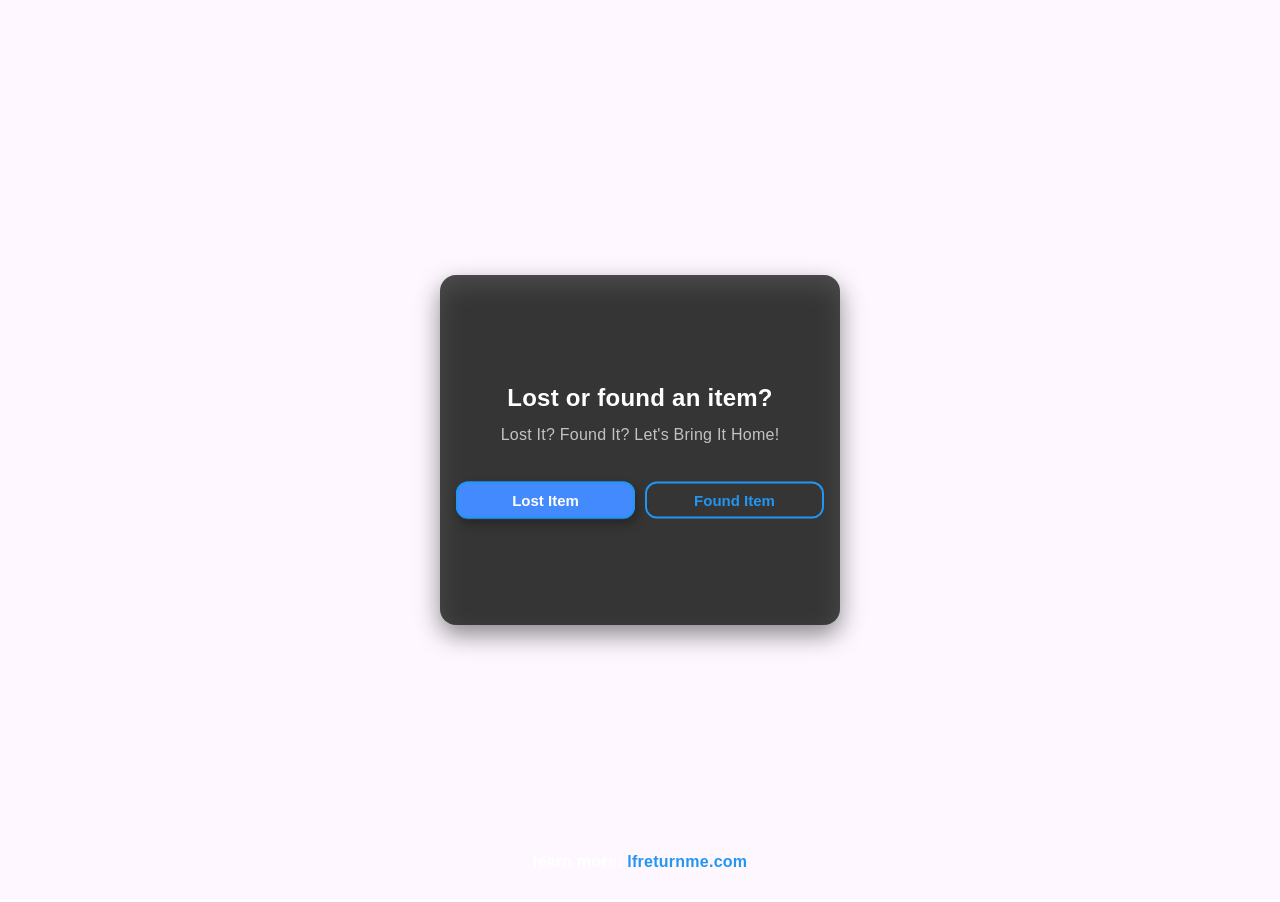
<file: index.html>
<!DOCTYPE html>
<html>
<head>
  <!--
    If you are serving your web app in a path other than the root, change the
    href value below to reflect the base path you are serving from.

    The path provided below has to start and end with a slash "/" in order for
    it to work correctly.

    For more details:
    * https://developer.mozilla.org/en-US/docs/Web/HTML/Element/base

    This is a placeholder for base href that will be replaced by the value of
    the `--base-href` argument provided to `flutter build`.
  -->
  <base href="/">

  <meta charset="UTF-8">
  <meta content="IE=Edge" http-equiv="X-UA-Compatible">
  <meta name="description" content="A new Flutter project.">

  <!-- iOS meta tags & icons -->
  <meta name="apple-mobile-web-app-capable" content="yes">
  <meta name="apple-mobile-web-app-status-bar-style" content="black">
  <meta name="apple-mobile-web-app-title" content="returnme">
  <link rel="apple-touch-icon" href="icons/Icon-192.png">

  <!-- Favicon -->
  <link rel="icon" type="image/png" href="favicon.png"/>

  <title>returnme</title>
  <link rel="manifest" href="manifest.json">
</head>
<body>
  <script src="flutter_bootstrap.js" async></script>
</body>
</html>
</file>
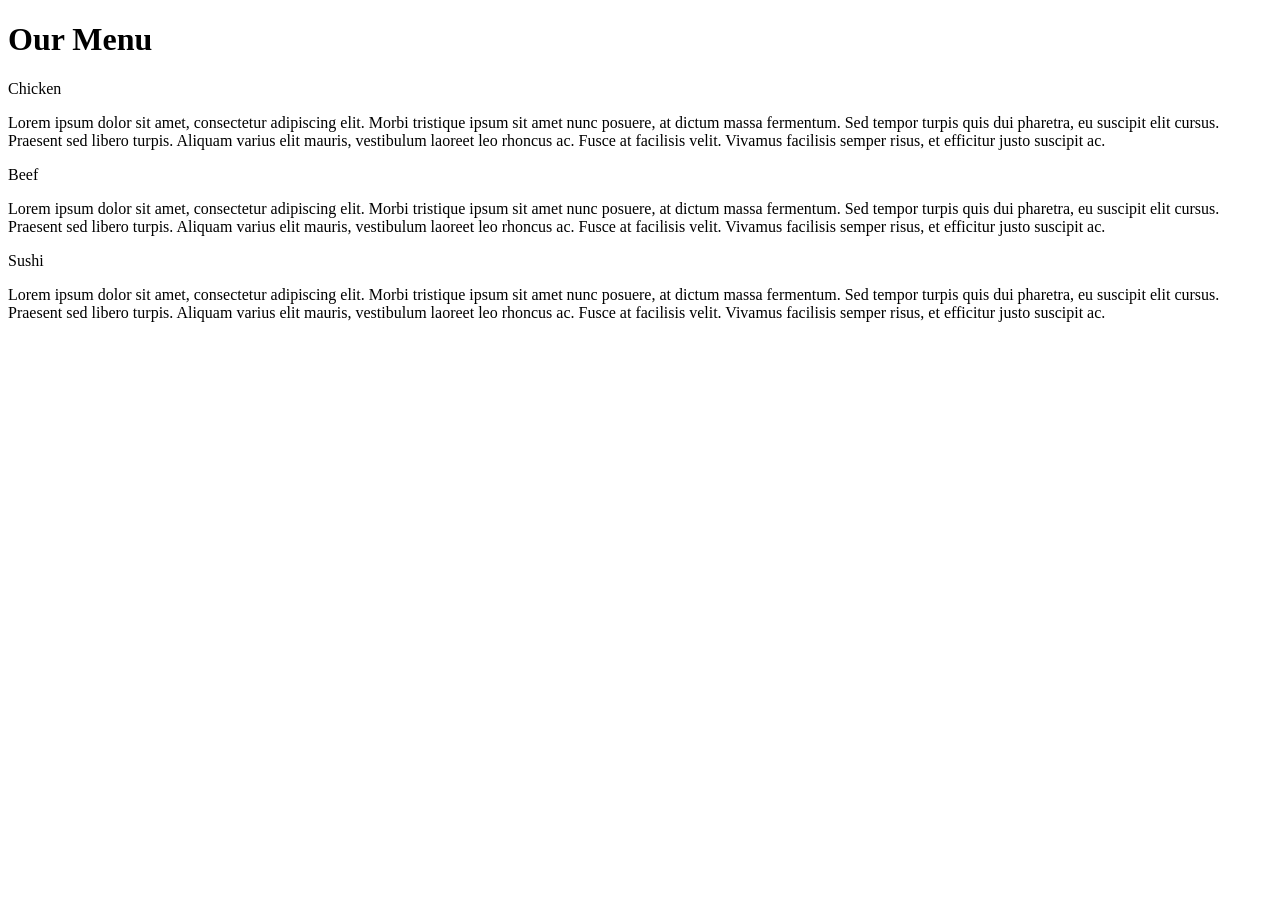
<file: assignment.html>
<!DOCTYPE html>
<html>
<head>
  <meta charset="utf-8">
  <meta name="viewport" content="width=device-width, initial-scale=1">
  <link rel="stylesheet" type="text/css" href="styles.css">
  <title>Module 2 assignment</title>
</head>

<body>
  <h1>Our Menu</h1>
  <div class="row">
  <div class=" container col-lg-4 col-md-6 col-sm-12">
  <section>
	<div id="chicken">
		Chicken
		</div>
		<p>
		Lorem ipsum dolor sit amet, consectetur adipiscing elit. Morbi tristique ipsum sit amet nunc posuere, at dictum massa fermentum. Sed tempor turpis quis dui pharetra, eu suscipit elit cursus. Praesent sed libero turpis. Aliquam varius elit mauris, vestibulum laoreet leo rhoncus ac. Fusce at facilisis velit. Vivamus facilisis semper risus, et efficitur justo suscipit ac. 
		</p>
		</section>
	</div>
	<div class="container col-lg-4 col-md-6 col-sm-12">
		<section>
		<div id="beef">
		Beef
		</div>
		<p>
		Lorem ipsum dolor sit amet, consectetur adipiscing elit. Morbi tristique ipsum sit amet nunc posuere, at dictum massa fermentum. Sed tempor turpis quis dui pharetra, eu suscipit elit cursus. Praesent sed libero turpis. Aliquam varius elit mauris, vestibulum laoreet leo rhoncus ac. Fusce at facilisis velit. Vivamus facilisis semper risus, et efficitur justo suscipit ac. 
		</p>
		</section>
	</div>
	<div class="container col-lg-4 col-md-12 col-sm-12">
		<section>
		<div id="sushi">
		Sushi
		</div>
		<p>
		Lorem ipsum dolor sit amet, consectetur adipiscing elit. Morbi tristique ipsum sit amet nunc posuere, at dictum massa fermentum. Sed tempor turpis quis dui pharetra, eu suscipit elit cursus. Praesent sed libero turpis. Aliquam varius elit mauris, vestibulum laoreet leo rhoncus ac. Fusce at facilisis velit. Vivamus facilisis semper risus, et efficitur justo suscipit ac. 
		</p>
		</section>
	</div>
	</div>
</body>
</html>
</file>
<file: styles.css>
input{
    border:1px solid black;
}

    input:focus{
		background-color: #E6E6E6;
	}

    fieldset {
		margin-bottom: 4%;
	}
</file>
